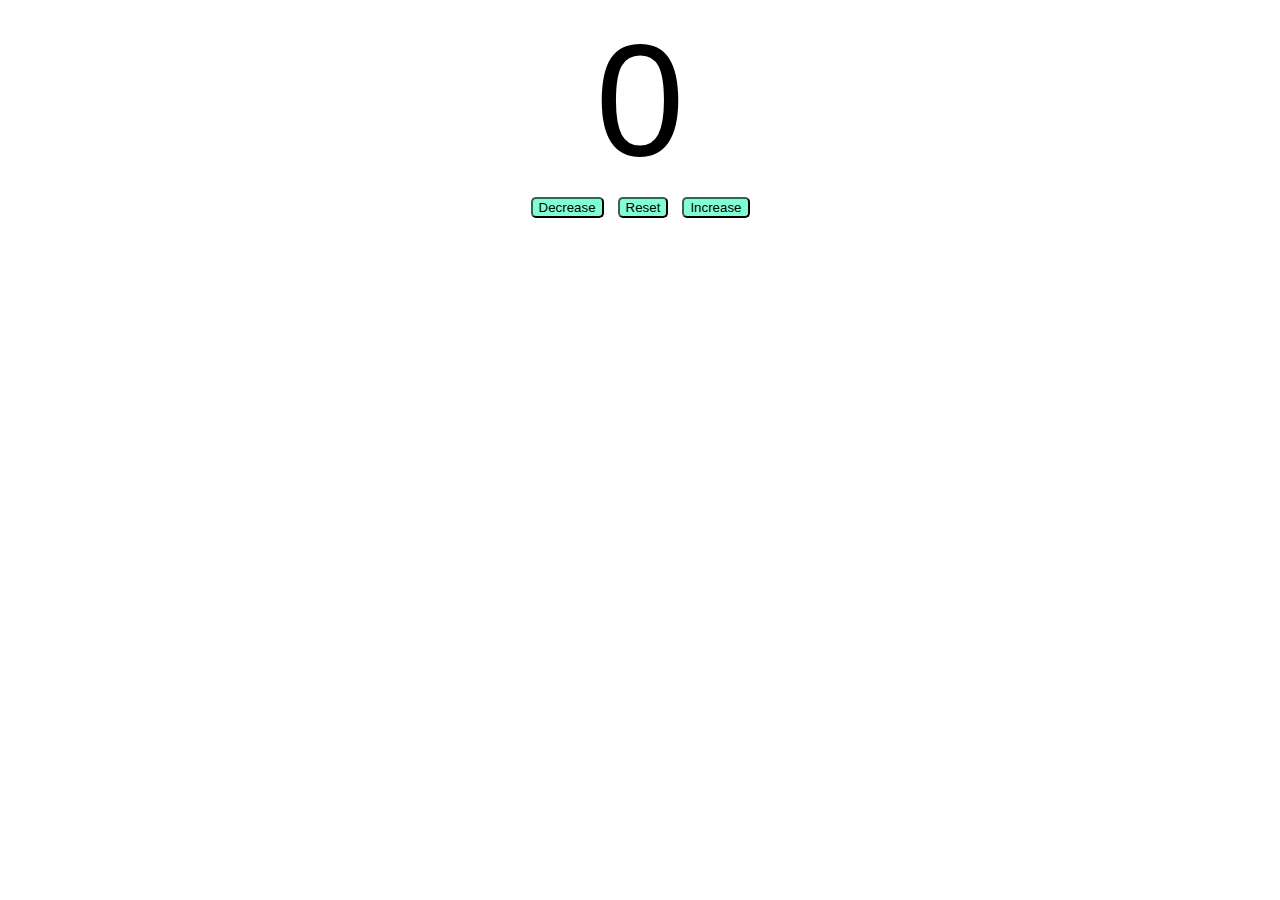
<file: Counter Program/index.html>
<!DOCTYPE html>
<html lang="en">
<head>
    <meta charset="UTF-8">
    <meta name="viewport" content="width=device-width, initial-scale=1.0">
    <title>Counter Program</title>
    <link rel="stylesheet" href="style.css">
</head>
<body>
    <!-- <h1>Counter Program</h1> -->
    <p id="count">0</p>
    <div id="counterbtn">
        <button id="decrement">Decrease</button>
        <button id="reset">Reset</button>
        <button id="increment">Increase</button>
    </div>
      
    <script src="script.js"></script>
</body>
</html>
</file>
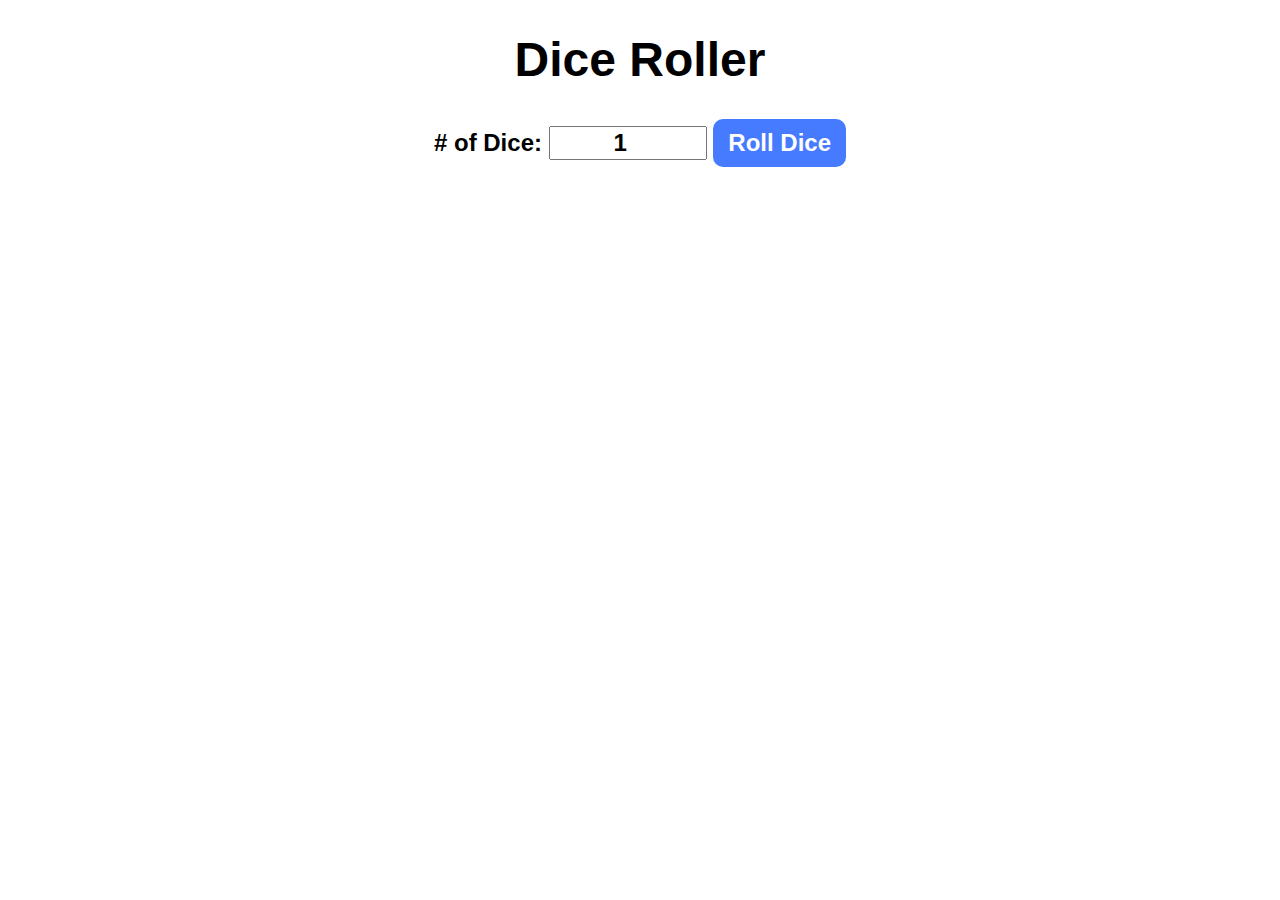
<file: Dice Roller Program/index.html>
<!DOCTYPE html>
<html lang="en">
<head>
    <meta charset="UTF-8">
    <meta name="viewport" content="width=device-width, initial-scale=1.0">
    <title>Dice Roller Program</title>
    <link rel="stylesheet" href="style.css">
</head>
<body>
    <div id="container">
        <h1 >Dice Roller</h1>
        <label ># of Dice:</label>
        <input type="number" id="numofDice" value="1" min="1">
        <button onclick="rollDice()">Roll Dice</button>
        <div id="diceResult"></div>
        <div id="diceImages"></div>
    </div>

    <script src="script.js"></script>
</body>
</html>
</file>
<file: Counter Program/style.css>
#count{
    display: block;
    text-align: center;
    font-size: 10rem;
    margin: 0;
    font-family: Arial, Helvetica, sans-serif;
}

#counterbtn{
    text-align: center;
    margin: 0;
} 

#counterbtn button{ 
    margin: 5px;
    border-radius: 5px;
    color: black;
    background-color: aquamarine;
    cursor: pointer;
    transition: background-color 0.25s;
}

#counterbtn button:hover{
    background-color: aqua;
}
</file>
<file: Dice Roller Program/style.css>
#container{
    font-family: Arial, sans-serif;
    text-align: center;
    font-size: 1.5rem;
    font-weight: bold;
}

button{
    font-size: 1.5rem;
    padding: 10px 15px;
    border-radius: 10px;
    border: none;
    cursor: pointer;
    transition: background-color 0.25s;
    background-color: hsl(223, 100%, 64%);
    color: white;
    font-weight: bold;
}

button:hover{
    background-color: hsl(223, 100%, 44%);
}

button:active{
    background-color: hsl(223, 100%, 84%);
}

input{
    font-size: 1.5rem;
    width: 150px;
    text-align: center;
    font-weight: bold;
}

#diceResult{
    margin: 25px;

}

#diceImages img{
    width: 150px;
    margin: 5px;
}
</file>
